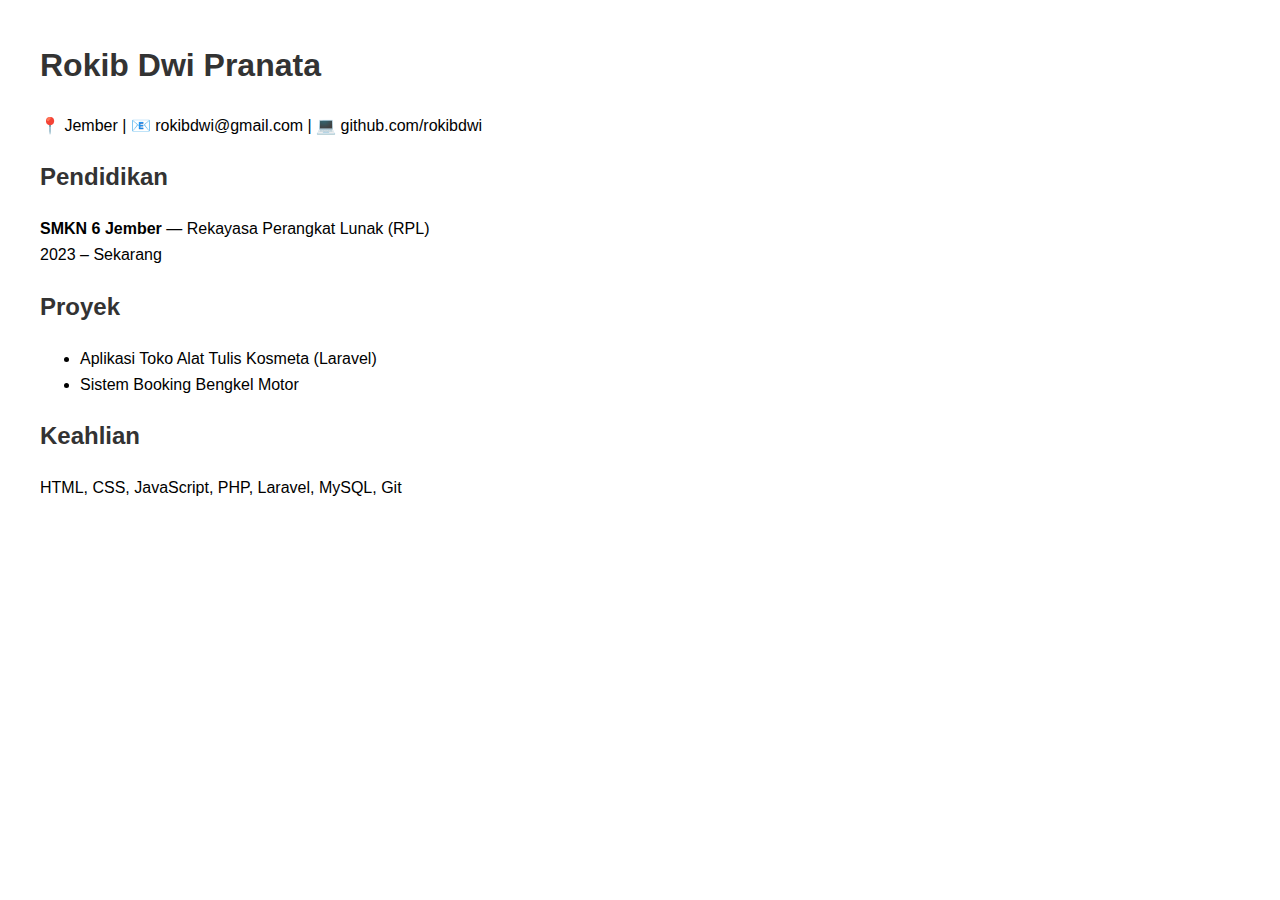
<file: index.html>
<!DOCTYPE html>
<html lang="id">
<head>
  <meta charset="UTF-8">
  <meta name="viewport" content="width=device-width, initial-scale=1.0">
  <title>CV Rokib Dwi Pranata</title>
  <style>
    body { font-family: Arial; margin: 40px; line-height: 1.6; }
    h1, h2 { color: #333; }
    .section { margin-bottom: 20px; }
  </style>
</head>
<body>
  <h1>Rokib Dwi Pranata</h1>
  <p>📍 Jember | 📧 rokibdwi@gmail.com | 💻 github.com/rokibdwi</p>

  <div class="section">
    <h2>Pendidikan</h2>
    <p><strong>SMKN 6 Jember</strong> — Rekayasa Perangkat Lunak (RPL)<br>2023 – Sekarang</p>
  </div>

  <div class="section">
    <h2>Proyek</h2>
    <ul>
      <li>Aplikasi Toko Alat Tulis Kosmeta (Laravel)</li>
      <li>Sistem Booking Bengkel Motor</li>
    </ul>
  </div>

  <div class="section">
    <h2>Keahlian</h2>
    <p>HTML, CSS, JavaScript, PHP, Laravel, MySQL, Git</p>
  </div>
</body>
</html>
</file>
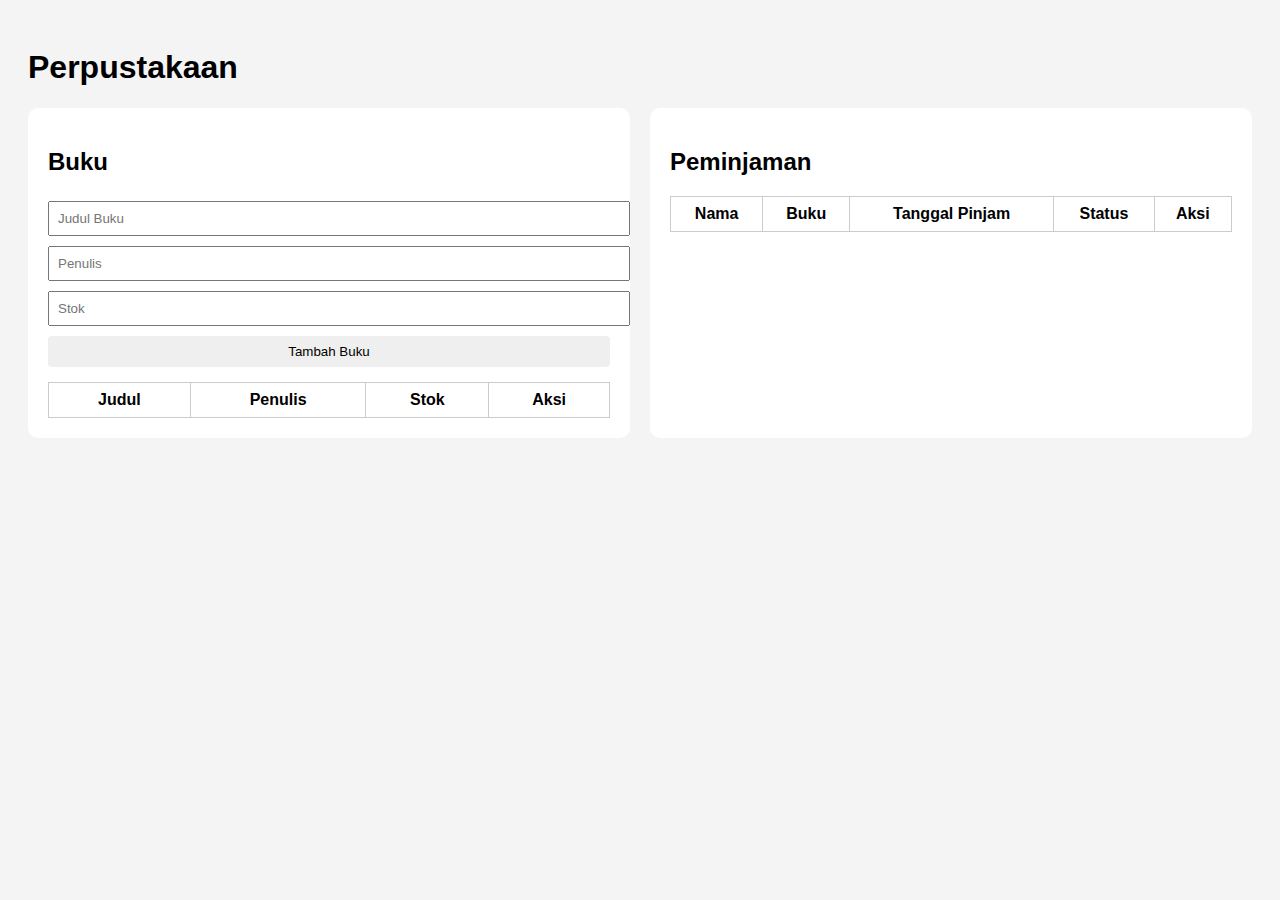
<file: perpus_api_native/index.html>
<!DOCTYPE html>
<html lang="id">
<head>
<meta charset="UTF-8">
<title>Perpustakaan Modern</title>
<link rel="stylesheet" href="style.css">
</head>
<body>

<h1>Perpustakaan</h1>
<div class="container">
    <div class="box">
        <h2>Buku</h2>
        <input id="judul" placeholder="Judul Buku">
        <input id="penulis" placeholder="Penulis">
        <input id="stok" type="number" placeholder="Stok">
        <button onclick="addBuku()">Tambah Buku</button>

        <table>
        <thead>
        <tr><th>Judul</th><th>Penulis</th><th>Stok</th><th>Aksi</th></tr>
        </thead>
        <tbody id="dataBuku"></tbody>
        </table>
    </div>

    <div class="box">
        <h2>Peminjaman</h2>
        <table>
        <thead>
        <tr><th>Nama</th><th>Buku</th><th>Tanggal Pinjam</th><th>Status</th><th>Aksi</th></tr>
        </thead>
        <tbody id="dataPinjam"></tbody>
        </table>
    </div>
</div>

<script>
function loadBuku(){
    fetch("api_buku.php?action=read").then(r=>r.json()).then(data=>{
        let html="";
        data.forEach(b=>{
            html+=`<tr>
                <td>${b.judul}</td>
                <td>${b.penulis}</td>
                <td>${b.stok}</td>
                <td>
                    <button class="pinjam" onclick="pinjam(${b.id})">Pinjam</button>
                    <button class="hapus" onclick="hapusBuku(${b.id})">Hapus</button>
                </td>
            </tr>`;
        });
        document.getElementById("dataBuku").innerHTML=html;
    });
}

function addBuku(){
    let f=new FormData();
    f.append("judul",document.getElementById("judul").value);
    f.append("penulis",document.getElementById("penulis").value);
    f.append("stok",document.getElementById("stok").value);
    fetch("api_buku.php?action=create",{method:"POST",body:f})
    .then(()=>{ loadBuku(); loadPeminjaman(); });
}

function hapusBuku(id){
    let f=new FormData(); f.append("id",id);
    fetch("api_buku.php?action=delete",{method:"POST",body:f})
    .then(()=>{ loadBuku(); loadPeminjaman(); });
}

function pinjam(id){
    let nama=prompt("Nama Peminjam:");
    if(!nama) return;
    let f=new FormData(); f.append("buku_id",id); f.append("nama_peminjam",nama);
    fetch("api_transaksi.php?action=pinjam",{method:"POST",body:f})
    .then(()=>{ loadBuku(); loadPeminjaman(); });
}

function loadPeminjaman(){
    fetch("api_transaksi.php?action=riwayat").then(r=>r.json()).then(data=>{
        let html="";
        data.forEach(p=>{
            html+=`<tr>
                <td>${p.nama_peminjam}</td>
                <td>${p.judul}</td>
                <td>${p.tanggal_pinjam}</td>
                <td>${p.status}</td>
                <td>${p.status==='pinjam'?`<button class="kembali" onclick="kembalikan(${p.id})">Kembalikan</button>`:'-'}</td>
            </tr>`;
        });
        document.getElementById("dataPinjam").innerHTML=html;
    });
}

function kembalikan(id){
    if(!confirm("Yakin ingin mengembalikan buku ini?")) return;
    let f=new FormData(); f.append("id",id);
    fetch("api_transaksi.php?action=kembali",{method:"POST",body:f})
    .then(r=>r.json()).then(d=>{ alert(d.status); loadBuku(); loadPeminjaman(); });
}

// Load awal
loadBuku();
loadPeminjaman();
</script>

</body>
</html>
</file>
<file: perpus_api_native/style.css>
body {
    font-family: Arial, sans-serif;
    background: #f4f4f4;
    padding: 20px;
}
h2 { margin-top:20px; }
.container { display:flex; gap:20px; }
.box { background:#fff; padding:20px; border-radius:10px; flex:1; }
input, button { padding:8px; margin:5px 0; width:100%; }
button { cursor:pointer; border:none; border-radius:4px; }
button.pinjam { background:#3498db; color:white; }
button.kembali { background:#27ae60; color:white; }
button.hapus { background:#e74c3c; color:white; }
table { width:100%; border-collapse:collapse; margin-top:10px; }
th,td { border:1px solid #ccc; padding:8px; text-align:center; }
</file>
